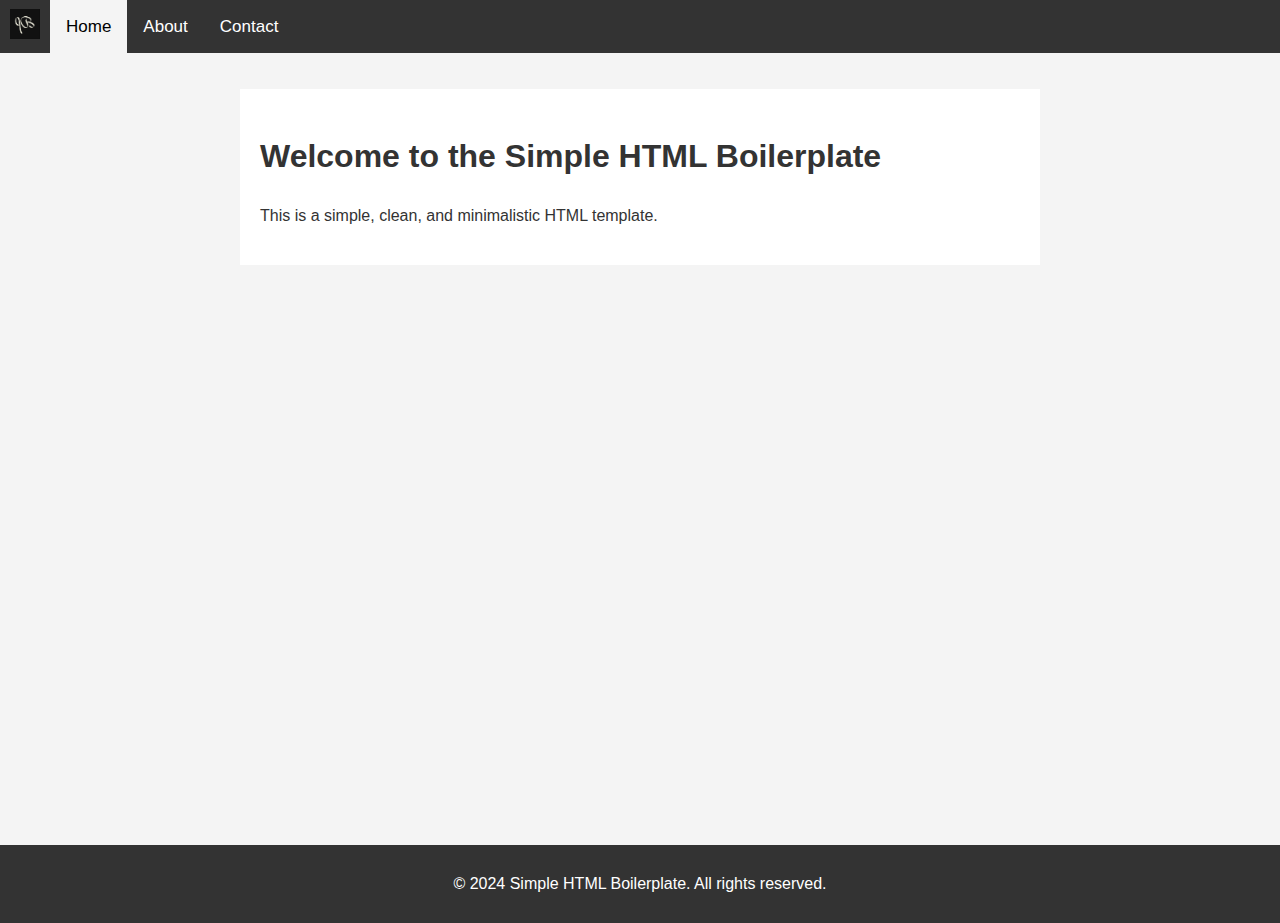
<file: index.html>
<!-- simple-html-boilerplate/index.html -->
<!DOCTYPE html>
<html lang="en">

<head>
    <!-- All meta tags list -->
    <meta charset='UTF-8'>
    <meta name='keywords' content='your, tags'>
    <meta name='description' content='150 words'>
    <meta name='subject' content='your website' s subject'>
    <meta name='copyright' content='company name'>
    <meta name='language' content='ES'>
    <meta name='robots' content='index,follow'>
    <meta name='revised' content='Sunday, July 18th, 2010, 5:15 pm'>
    <meta name='abstract' content=''>
    <meta name='topic' content=''>
    <meta name='summary' content=''>
    <meta name='Classification' content='Business'>
    <meta name='author' content='name, email@hotmail.com'>
    <meta name='designer' content=''>
    <meta name='reply-to' content='email@hotmail.com'>
    <meta name='owner' content=''>
    <meta name='url' content='http://www.websiteaddrress.com'>
    <meta name='identifier-URL' content='http://www.websiteaddress.com'>
    <meta name='directory' content='submission'>
    <meta name='pagename' content='jQuery Tools, Tutorials and Resources - O' Reilly Media'>
    <meta name='category' content=''>
    <meta name='coverage' content='Worldwide'>
    <meta name='distribution' content='Global'>
    <meta name='rating' content='General'>
    <meta name='revisit-after' content='7 days'>
    <meta name='subtitle' content='This is my subtitle'>
    <meta name='target' content='all'>
    <meta name='HandheldFriendly' content='True'>
    <meta name='MobileOptimized' content='320'>
    <meta name='date' content='Sep. 27, 2010'>
    <meta name='search_date' content='2010-09-27'>
    <meta name='DC.title' content='Unstoppable Robot Ninja'>
    <meta name='ResourceLoaderDynamicStyles' content=''>
    <meta name='medium' content='blog'>
    <meta name='syndication-source' content='https://mashable.com/2008/12/24/free-brand-monitoring-tools/'>
    <meta name='original-source' content='https://mashable.com/2008/12/24/free-brand-monitoring-tools/'>
    <meta name='verify-v1' content='dV1r/ZJJdDEI++fKJ6iDEl6o+TMNtSu0kv18ONeqM0I='>
    <meta name='y_key' content='1e39c508e0d87750'>
    <meta name='pageKey' content='guest-home'>
    <meta itemprop='name' content='jQTouch'>
    <meta http-equiv='Expires' content='0'>
    <meta http-equiv='Pragma' content='no-cache'>
    <meta http-equiv='Cache-Control' content='no-cache'>
    <meta http-equiv='imagetoolbar' content='no'>
    <meta http-equiv='x-dns-prefetch-control' content='off'>
    <link rel="icon" type="image/x-png" href="assets/images/placeholder_logo.png">

    <title>Simple HTML Boilerplate</title>
    <link rel="stylesheet" href="assets/css/style.css">
    <script src="assets/js/scripts.js" type="text/javascript"></script>
</head>

<body>

    <!-- Header  -->
    <header>
        <nav class="navbar" id="navbar">
            <a href="#" class="logo">
                <img src="assets/images/placeholder_logo.png" alt="Logo">
            </a>
            <a href="index.html" class="active">Home</a>
            <a href="about.html">About</a>
            <a href="contact.html">Contact</a>
            <button class="icon navbar__toggle" id="navbarToggle"><i class="fa fa-bars"></i></button>
        </nav>
    </header>

    <!-- Body main content -->
    <main>
        <div class="main-inner">
            <h1>Welcome to the Simple HTML Boilerplate</h1>
            <p>This is a simple, clean, and minimalistic HTML template.</p>
        </div>
    </main>

    <!-- Footer -->
    <footer>
        <p>&copy; 2024 Simple HTML Boilerplate. All rights reserved.</p>
    </footer>
</body>

</html>
</file>
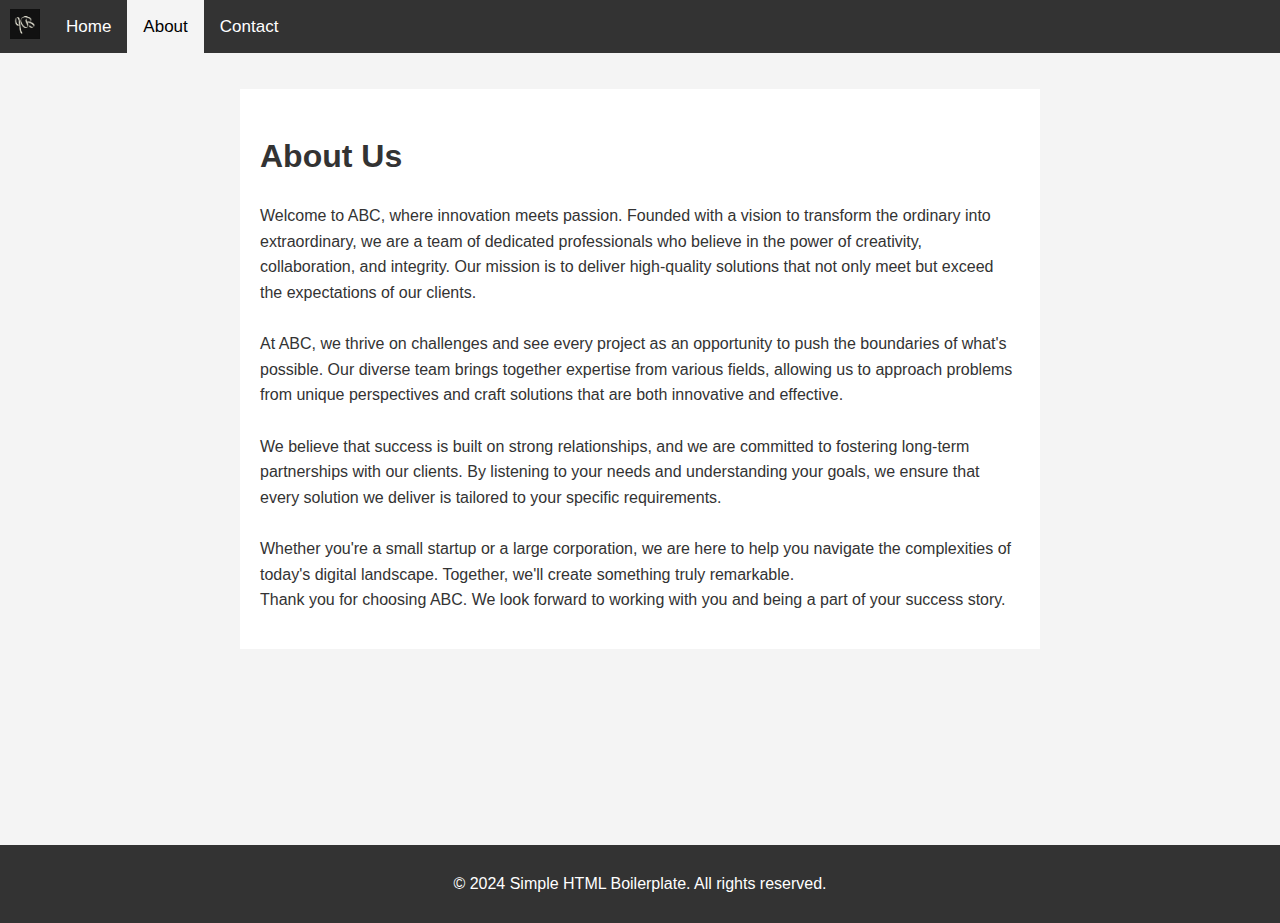
<file: about.html>
<!-- simple-html-boilerplate/index.html -->
<!DOCTYPE html>
<html lang="en">

<head>
    <!-- All meta tags list -->
    <meta charset='UTF-8'>
    <meta name='keywords' content='your, tags'>
    <meta name='description' content='150 words'>
    <meta name='subject' content='your website' s subject'>
    <meta name='copyright' content='company name'>
    <meta name='language' content='ES'>
    <meta name='robots' content='index,follow'>
    <meta name='revised' content='Sunday, July 18th, 2010, 5:15 pm'>
    <meta name='abstract' content=''>
    <meta name='topic' content=''>
    <meta name='summary' content=''>
    <meta name='Classification' content='Business'>
    <meta name='author' content='name, email@hotmail.com'>
    <meta name='designer' content=''>
    <meta name='reply-to' content='email@hotmail.com'>
    <meta name='owner' content=''>
    <meta name='url' content='http://www.websiteaddrress.com'>
    <meta name='identifier-URL' content='http://www.websiteaddress.com'>
    <meta name='directory' content='submission'>
    <meta name='pagename' content='jQuery Tools, Tutorials and Resources - O' Reilly Media'>
    <meta name='category' content=''>
    <meta name='coverage' content='Worldwide'>
    <meta name='distribution' content='Global'>
    <meta name='rating' content='General'>
    <meta name='revisit-after' content='7 days'>
    <meta name='subtitle' content='This is my subtitle'>
    <meta name='target' content='all'>
    <meta name='HandheldFriendly' content='True'>
    <meta name='MobileOptimized' content='320'>
    <meta name='date' content='Sep. 27, 2010'>
    <meta name='search_date' content='2010-09-27'>
    <meta name='DC.title' content='Unstoppable Robot Ninja'>
    <meta name='ResourceLoaderDynamicStyles' content=''>
    <meta name='medium' content='blog'>
    <meta name='syndication-source' content='https://mashable.com/2008/12/24/free-brand-monitoring-tools/'>
    <meta name='original-source' content='https://mashable.com/2008/12/24/free-brand-monitoring-tools/'>
    <meta name='verify-v1' content='dV1r/ZJJdDEI++fKJ6iDEl6o+TMNtSu0kv18ONeqM0I='>
    <meta name='y_key' content='1e39c508e0d87750'>
    <meta name='pageKey' content='guest-home'>
    <meta itemprop='name' content='jQTouch'>
    <meta http-equiv='Expires' content='0'>
    <meta http-equiv='Pragma' content='no-cache'>
    <meta http-equiv='Cache-Control' content='no-cache'>
    <meta http-equiv='imagetoolbar' content='no'>
    <meta http-equiv='x-dns-prefetch-control' content='off'>
    <link rel="icon" type="image/x-png" href="assets/images/placeholder_logo.png">

    <title>Simple HTML Boilerplate</title>
    <link rel="stylesheet" href="assets/css/style.css">
    <script src="assets/js/scripts.js" type="text/javascript"></script>
</head>

<body>

    <!-- Header  -->
    <header>
        <nav class="navbar" id="navbar">
            <a href="#" class="logo">
                <img src="assets/images/placeholder_logo.png" alt="Logo">
            </a>
            <a href="index.html">Home</a>
            <a href="about.html" class="active">About</a>
            <a href="contact.html">Contact</a>
            <button class="icon navbar__toggle" id="navbarToggle"><i class="fa fa-bars"></i></button>
        </nav>
    </header>

    <!-- Body main content -->
    <main>
        <div class="main-inner">
            <h1>About Us</h1>
            <p>Welcome to ABC, where innovation meets passion. Founded with a vision to transform the ordinary into
                extraordinary, we are a team of dedicated professionals who believe in the power of creativity,
                collaboration, and integrity. Our mission is to deliver high-quality solutions that not only meet but
                exceed the expectations of our clients.
                <br><br>At ABC, we thrive on challenges and see every project as an opportunity to push the boundaries
                of what&apos;s possible. Our diverse team brings together expertise from various fields, allowing us to
                approach problems from unique perspectives and craft solutions that are both innovative and effective.
                <br><br>
                We believe that success is built on strong relationships, and we are committed to fostering long-term
                partnerships with our clients. By listening to your needs and understanding your goals, we ensure that
                every solution we deliver is tailored to your specific requirements.
                <br><br>
                Whether you&apos;re a small startup or a large corporation, we are here to help you navigate the
                complexities of today&apos;s digital landscape. Together, we&apos;ll create something truly remarkable.
                <br>
                Thank you for choosing ABC. We look forward to working with you and being a part of your success story.
            </p>
        </div>
    </main>

    <!-- Footer -->
    <footer>
        <p>&copy; 2024 Simple HTML Boilerplate. All rights reserved.</p>
    </footer>
</body>

</html>
</file>
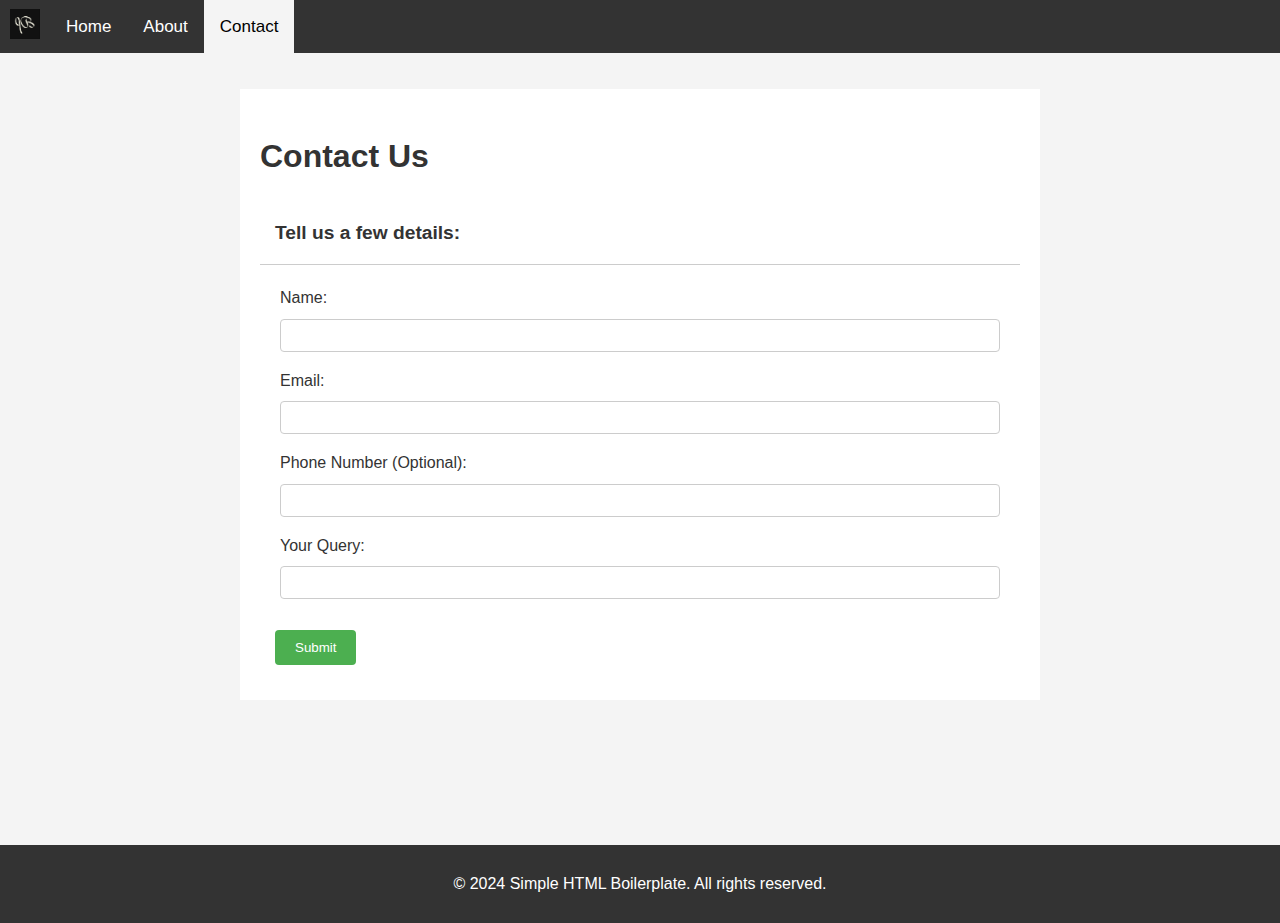
<file: contact.html>
<!-- simple-html-boilerplate/index.html -->
<!DOCTYPE html>
<html lang="en">

<head>
    <!-- All meta tags list -->
    <meta charset='UTF-8'>
    <meta name='keywords' content='your, tags'>
    <meta name='description' content='150 words'>
    <meta name='subject' content='your website' s subject'>
    <meta name='copyright' content='company name'>
    <meta name='language' content='ES'>
    <meta name='robots' content='index,follow'>
    <meta name='revised' content='Sunday, July 18th, 2010, 5:15 pm'>
    <meta name='abstract' content=''>
    <meta name='topic' content=''>
    <meta name='summary' content=''>
    <meta name='Classification' content='Business'>
    <meta name='author' content='name, email@hotmail.com'>
    <meta name='designer' content=''>
    <meta name='reply-to' content='email@hotmail.com'>
    <meta name='owner' content=''>
    <meta name='url' content='http://www.websiteaddrress.com'>
    <meta name='identifier-URL' content='http://www.websiteaddress.com'>
    <meta name='directory' content='submission'>
    <meta name='pagename' content='jQuery Tools, Tutorials and Resources - O' Reilly Media'>
    <meta name='category' content=''>
    <meta name='coverage' content='Worldwide'>
    <meta name='distribution' content='Global'>
    <meta name='rating' content='General'>
    <meta name='revisit-after' content='7 days'>
    <meta name='subtitle' content='This is my subtitle'>
    <meta name='target' content='all'>
    <meta name='HandheldFriendly' content='True'>
    <meta name='MobileOptimized' content='320'>
    <meta name='date' content='Sep. 27, 2010'>
    <meta name='search_date' content='2010-09-27'>
    <meta name='DC.title' content='Unstoppable Robot Ninja'>
    <meta name='ResourceLoaderDynamicStyles' content=''>
    <meta name='medium' content='blog'>
    <meta name='syndication-source' content='https://mashable.com/2008/12/24/free-brand-monitoring-tools/'>
    <meta name='original-source' content='https://mashable.com/2008/12/24/free-brand-monitoring-tools/'>
    <meta name='verify-v1' content='dV1r/ZJJdDEI++fKJ6iDEl6o+TMNtSu0kv18ONeqM0I='>
    <meta name='y_key' content='1e39c508e0d87750'>
    <meta name='pageKey' content='guest-home'>
    <meta itemprop='name' content='jQTouch'>
    <meta http-equiv='Expires' content='0'>
    <meta http-equiv='Pragma' content='no-cache'>
    <meta http-equiv='Cache-Control' content='no-cache'>
    <meta http-equiv='imagetoolbar' content='no'>
    <meta http-equiv='x-dns-prefetch-control' content='off'>
    <link rel="icon" type="image/x-png" href="assets/images/placeholder_logo.png">

    <title>Simple HTML Boilerplate</title>
    <link rel="stylesheet" href="assets/css/style.css">
    <script src="assets/js/scripts.js" type="text/javascript"></script>
</head>

<body>

    <!-- Header  -->
    <header>
        <nav class="navbar" id="navbar">
            <a href="#" class="logo">
                <img src="assets/images/placeholder_logo.png" alt="Logo">
            </a>
            <a href="index.html">Home</a>
            <a href="about.html">About</a>
            <a href="contact.html" class="active">Contact</a>
            <button class="icon navbar__toggle" id="navbarToggle"><i class="fa fa-bars"></i></button>
        </nav>
    </header>

    <!-- Body main content -->
    <main>
        <div class="main-inner">
            <h1>Contact Us</h1>
            <div class="card">
                <div class="card-header">
                    <h2>Tell us a few details:</h2>
                </div>
                <div class="card-body">
                    <form>
                        <label for="name">Name:</label>
                        <input type="text" id="name" name="name" required>

                        <label for="email">Email:</label>
                        <input type="email" id="email" name="email" required>

                        <label for="phone">Phone Number (Optional):</label>
                        <input type="tel" id="phone" name="phone">

                        <label for="query">Your Query:</label>
                        <input type="query" id="query" name="query" required>
                    </form>
                </div>
                <div class="card-footer">
                    <button>Submit</button>
                </div>
            </div>
        </div>
    </main>

    <!-- Footer -->
    <footer>
        <p>&copy; 2024 Simple HTML Boilerplate. All rights reserved.</p>
    </footer>
</body>

</html>
</file>
<file: assets/css/style.css>
/* simple-html-boilerplate/assets/css/style.css */
body {
    font-family: 'Arial', sans-serif;
    color: #333;
    margin: 0;
    padding: 0;
    line-height: 1.6;
    background-color: #f4f4f4;
}

.navbar {
    overflow: hidden;
    background-color: #333;
}

.navbar a {
    float: left;
    display: block;
    color: #fff;
    text-align: center;
    padding: 13px 16px;
    text-decoration: none;
    font-size: 17px;
}

.navbar a:hover {
    background-color: #ddd;
    color: #333;
}

.navbar a.active {
    background-color: #f4f4f4;
    color: black;
}

.navbar .logo {
    float: left;
    display: block;
    color: #fff;
    text-align: center;
    padding: 7px 10px 3px 10px;
    margin-top: 2px;
    text-decoration: none;
    font-size: 17px;
}

.navbar .logo img {
    width: 30px;
    height: auto;
}

.navbar .logo:hover {
    background: transparent;
}

.navbar button {
    display: none;
}

main {
    max-width: 800px;
    min-height: 80vh;
    margin: auto;
    padding: 36px 0;
}
.main-inner {
    padding: 20px;
    background: #fff; 
}

footer {
    text-align: center;
    padding: 10px 0;
    background: #333;
    color: #fff;
    width: 100%;
    bottom: 0;
}

/* Form UI */
.card {
    background-color: #ffffff;
    border-radius: 8px;
    overflow: hidden;
}

.card-header {
    background-color: #ffffff;
    color: #333;
    text-align: left;
    padding: 15px;
    border-bottom: 1px solid #ccc;
}

.card-header h2 {
    margin: 0;
    font-size: 1.2rem;
}

.card-body {
    padding: 20px;
    padding-bottom: 0;
}

form {
    display: flex;
    flex-direction: column;
}

label {
    margin-bottom: 8px;
}

input {
    padding: 8px;
    margin-bottom: 16px;
    border: 1px solid #ccc;
    border-radius: 4px;
}

.card-footer {
    text-align: left;
    padding: 15px;
}

button {
    padding: 10px 20px;
    background-color: #4caf50;
    color: #ffffff;
    border: none;
    border-radius: 4px;
    cursor: pointer;
    transition: background-color 0.3s ease;
}

button:hover {
    background-color: #45a049;
}



@media screen and (max-width: 600px) {
    .card {
        width: 90%;
    }
    .navbar a:not(:first-child) {
        display: none;
    }

    .navbar button.icon {
        background: #d8d8d8;
        float: right;
        display: block;
        padding: 16px 17px;
        border: 0;
        outline: none;
        cursor: pointer;
        margin: 8px 4px;
    }

    button.icon:focus,
    button.icon:hover {
        border: 0;
        outline: none;
        background: #b3b3b3;
    }
}

@media screen and (max-width: 600px) {
    .navbar.responsive {
        position: relative;
    }

    .navbar.responsive a {
        float: none;
        display: block;
        text-align: left;
    }

    .navbar.responsive .icon {
        position: absolute;
        right: 0;
        top: 0;
    }
}
</file>
